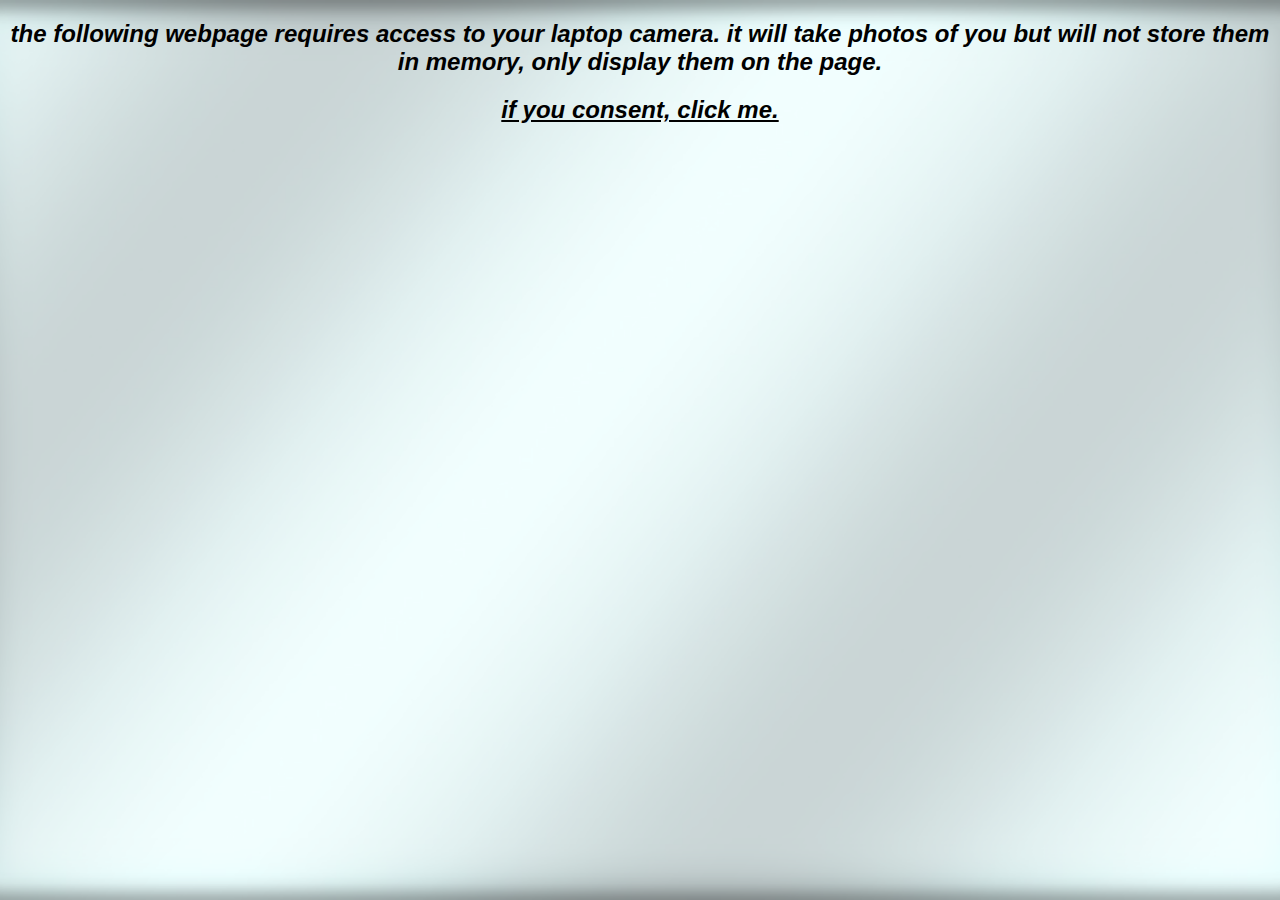
<file: index.html>
<!DOCTYPE html>
<html lang="en">
<head>
  <meta charset="UTF-8">
  <meta name="viewport" content="width=device-width, initial-scale=1.0">
  <title>am i pretty?</title>
  <style>
    body {
        display: flex;
        flex-direction: column;
        align-items: center;
        justify-content: center;
        overflow-y: auto;
        margin: 0;
        background-image: url('mirror.png'); /* Replace 'path/to/your/image.jpg' with the actual path to your image */
        background-size: cover; /* Adjust as needed */
        background-position: center;
        background-repeat: no-repeat;
        background-attachment: fixed;
        font-family: 'Futura', sans-serif; /* Use Futura font */
        font-style: italic;
    }

    #mainMessage {
      text-align: center;
      margin-bottom: 20px;
    }

    a {
      text-decoration: underline;
    }

    a:hover {
      text-decoration: underline;
      cursor: pointer;
    }
  </style>
</head>
<body>

<div id="mainMessage">
    <h2>the following webpage requires access to your laptop camera. it will take photos of you but will not store them in memory, only display them on the page.</h2>   
    <h2><a onclick="requestCameraAccess()">if you consent, click me.</a></h2>
</div>

<script>
  function requestCameraAccess() {
    // You can add logic here to request camera access and redirect to the main webpage
    // For simplicity, let's assume the camera access is granted, and we redirect to "main.html"
    window.location.href = "main.html";
  }
</script>

</body>
</html>
</file>
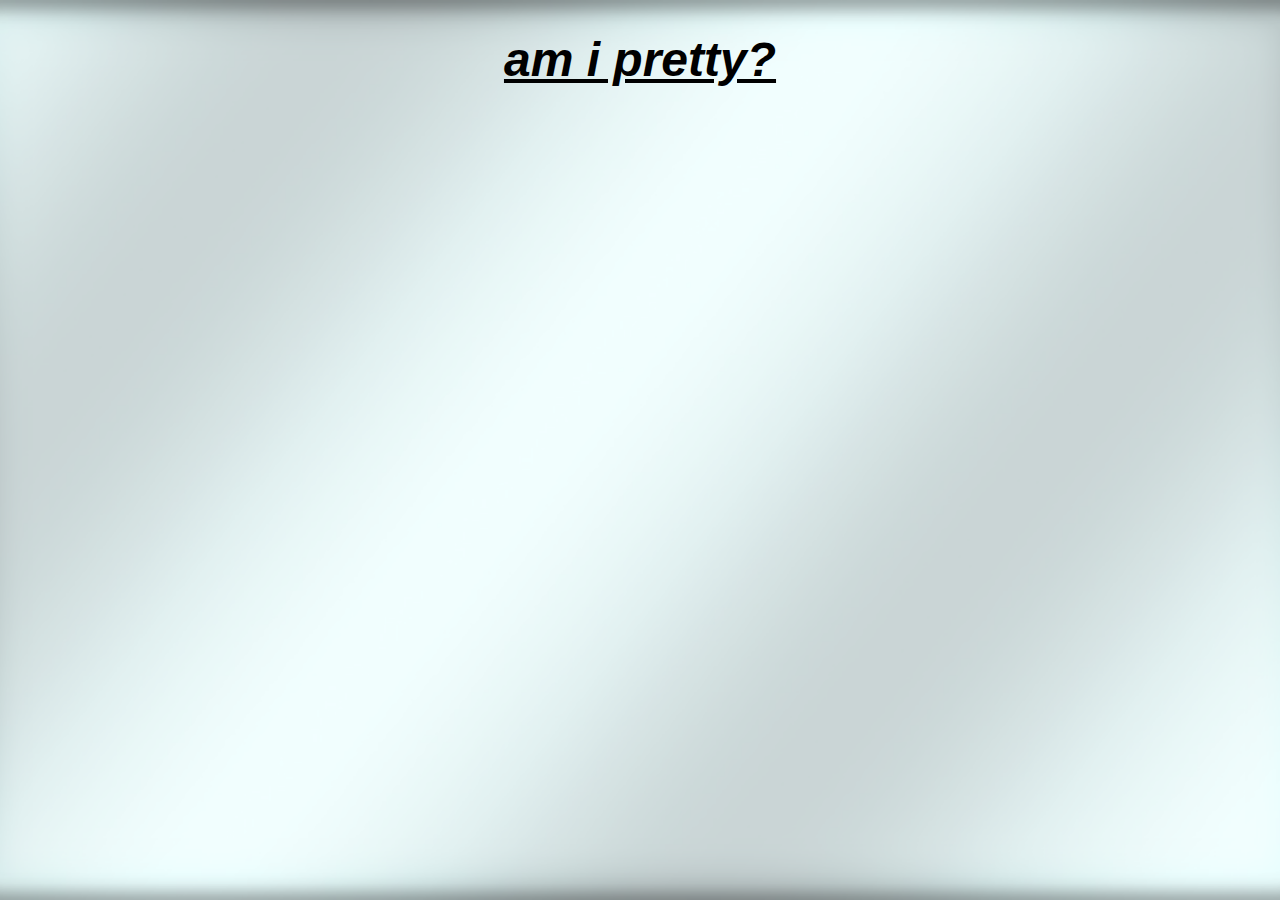
<file: main.html>
<!-- index.html -->
<!DOCTYPE html>
<html lang="en">
<head>
  <meta charset="UTF-8">
  <meta name="viewport" content="width=device-width, initial-scale=1.0">
  <title>am i pretty?</title>
  <link rel="stylesheet" href="styles.css" />
</head>
<body>

<!-- Horizontally centered text above the photo -->
<a onclick="capturePhoto()"><h1>am i pretty?</h1></a>

<script>
  function capturePhoto() {
    const photoContainer = document.createElement('div');
    photoContainer.classList.add('photo-container');

    const capturedPhoto = document.createElement('img');
    capturedPhoto.classList.add('captured-photo');

    const photoCaption = document.createElement('p');
    photoCaption.classList.add('caption');

    photoContainer.appendChild(photoCaption);
    photoContainer.appendChild(capturedPhoto);

    // Append the container to the body
    document.body.appendChild(photoContainer);

    // Request access to the user's camera
    navigator.mediaDevices.getUserMedia({ video: true })
      .then((stream) => {
        const video = document.createElement('video');
        document.body.appendChild(video);

        video.srcObject = stream;
        video.play();

        // Display text below the photo
        const emotions = ['smile', 'giggle', 'chuckle', 'scream', 'sob', 'split my sides', 'grin', 'wail', 'moan', 'blubber', 'dance', 'shout', 'whisper'];
        const verbs = ['pick salad out of my teeth', 'itch my left nostril', 'forget to use deodorant', 'ogle my mismatched socks', 'try to one up you', 'playfully tousle your hair', 'Express Interest™ in your passions', 'imagine our future kids', 'maintain eye contact with the computer camera'];
        const nounPhrases = ['the fluorescent bathroom stall light', 'the moonlight', 'the MARTA bus stop', 'a peaceful sunrise', 'your sultry gaze', 'my apartment window', 'scrutiny from the professor in class', 'the Dollar Tree sign', 'a candlelit steakhouse canopy'];

        const randomEmotion = emotions[Math.floor(Math.random() * emotions.length)];
        const randomVerb = verbs[Math.floor(Math.random() * verbs.length)];
        const randomNounPhrase = nounPhrases[Math.floor(Math.random() * nounPhrases.length)];

        const captionText = `when i ${randomEmotion} as i ${randomVerb} under ${randomNounPhrase}?`;
        photoCaption.textContent = captionText;

        // Capture a photo at a random time within a 30-second window
        const randomTime = Math.floor(Math.random() * 30000);
        setTimeout(() => {
          const canvas = document.createElement('canvas');
          const context = canvas.getContext('2d');

          // Set the canvas dimensions to match the video
          canvas.width = video.videoWidth;
          canvas.height = video.videoHeight;

          // Draw the current frame from the video onto the canvas
          context.drawImage(video, 0, 0, canvas.width, canvas.height);

          // Convert the canvas content to a data URL representing a PNG image
          const imageDataURL = canvas.toDataURL('image/png');

          // Display the captured photo on the webpage
          capturedPhoto.src = imageDataURL;

          // Stop the video stream and remove the video element
          stream.getTracks().forEach(track => track.stop());
          video.srcObject = null;
          document.body.removeChild(video);

          // Stop capturing after taking the photo
          stream.getTracks().forEach(track => track.stop());
        }, randomTime);
      })
      .catch((error) => {
        console.error('Error accessing camera:', error);
      });
  }
</script>

</body>
</html>
</file>
<file: styles.css>
body {
  display: flex;
  flex-direction: column;
  align-items: center;
  justify-content: center;
  overflow-y: auto;
  margin: 0;
  background-image: url('mirror.png'); /* Replace 'path/to/your/image.jpg' with the actual path to your image */
  background-size: cover; /* Adjust as needed */
  background-position: center;
  background-repeat: no-repeat;
  background-attachment: fixed;
  font-family: 'Futura', sans-serif; /* Use Futura font */
  font-style: italic;
}

img {
  max-width: 100%;
  margin: 10px 0;
}

.photo-container {
  text-align: center;
  margin-bottom: 20px;
}

.caption {
  font-size: 20pt;
}

button {
  background-color: #6a0572; /* Dark purple button color */
  color: #fff; /* White text color */
  font-size: 16px;
  padding: 10px 20px;
  cursor: pointer;
  border: none;
  border-radius: 5px;
  margin-bottom: 20px;
}

button:hover {
  background-color: #ffcc29; /* Yellowish color on hover */
}

a {
  text-decoration: underline;
  font-size: 24px;
}

a:hover {
  text-decoration: line-through;
  cursor: pointer;
}
</file>
